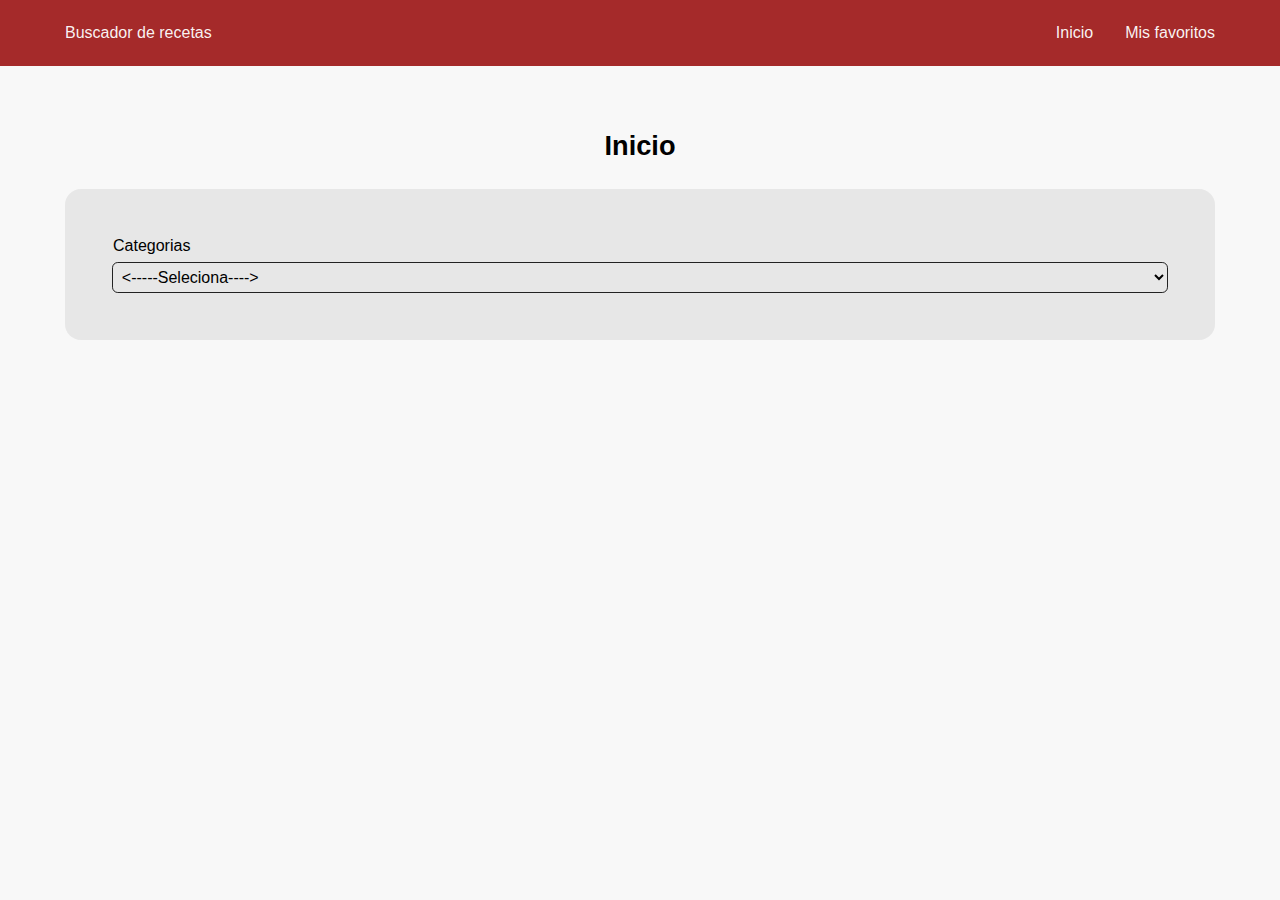
<file: buscador_recetas/index.html>
<!DOCTYPE html>
<html lang="es">
	<head>
		<meta charset="UTF-8" />
		<meta http-equiv="X-UA-Compatible" content="IE=edge" />
		<meta name="viewport" content="width=device-width, initial-scale=1.0" />
		<link rel="stylesheet" href="css/reset.css" />
		<link rel="stylesheet" href="css/styles.css" />
		<script defer src="app.js"></script>
		<title>Document</title>
	</head>
	<body>
		<header class="headerr">
			<div class="wrapper header">
				<h1 class="header__title">Buscador de recetas</h1>
				<nav class="header__nav">
					<ul class="header__nav-ul">
						<li class="header__nav-item">
							<a class="header__nav-link" href="index.html">Inicio</a>
						</li>
						<li class="header__nav-ul">
							<a class="header__nav-link" href="favoritos.html">Mis favoritos</a>
						</li>
					</ul>
				</nav>
			</div>
		</header>

		<main class="wrapper">
			<h2 class="title">Inicio</h2>
			<div class="select">
				<form class="form" action="" id="form">
					<labe class="form__label" for="categorias">Categorias</labe>
					<select class="form__select" name="categorias" id="categories">
						<option class="form__option" value=""><-----Seleciona----></option>
					</select>
				</form>
			</div>

			<section class="resultados">
				<!-- <h2 class="resultados__title">Resultados</h2>
				<div class="resultados__cotent">
					<article class="card">
						<div class="card__image">
							<img
								class="card__img"
								src="https://media.istockphoto.com/id/1081422898/es/foto/pan-frito-pato.jpg?s=612x612&w=0&k=20&c=EkLPXE34WLsjVb1_GH1d2vz8FLv222xLugXJBzUc8xc="
								loading="lazy"
								alt="Beef nad Mustard Pie"
							/>
						</div>
						<div class="card__info">
							<h2 class="card__title">Beef nad Mustard Pie</h2>
							<button class="card__btn" type="button">Ver Receta</button>
						</div>
					</article>
				</div> -->
			</section>

			<section class="modal">
				<div class="modal__container wrapper">
					<!-- <div class="modal__left">
						<h2 class="modal__title">Beef Wellington</h2>

						<img class="modal__img" src="https://www.themealdb.com/images/media/meals/wrssvt1511556563.jpg" alt="" />

						<div class="modal__content">
							<h3 class="modal__instructions">Instrucciones</h3>
							<p class="modal__description">
								Lorem ipsum dolor sit amet, consectetur adipisicing elit. Reiciendis impedit optio consectetur repellat, minima fuga facilis aperiam
							</p>
						</div>
					</div> -->
					<!-- <div class="modal__right">
						<h4 class="modal__ingredients">Ingredientes Y cantidades</h4>
						<ul class="modal__ul">
							<li class="modal__li">Leche- 100ml</li>
						</ul>
						<div class="modal__btns">
							<button class="modal__btn" id="favorito" type="button">Guardar Favorito</button>
							<button class="modal__btn modal__btn--grey" id="cerar" type="button">Cerrar</button>
						</div>
					</div> -->
				</div>
			</section>
		</main>
	</body>
</html>
</file>
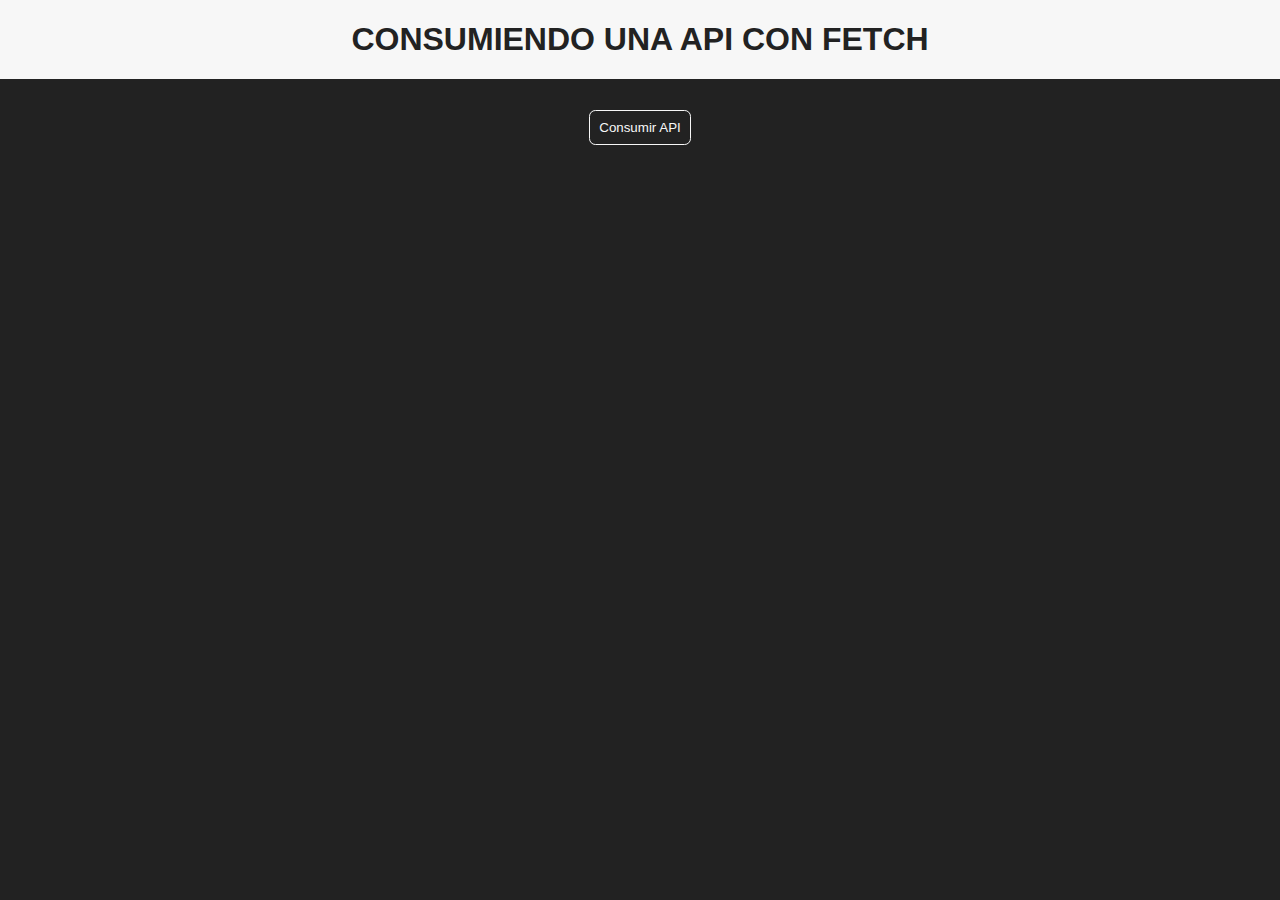
<file: Consumiendo-Api-Fetch/index.html>
<!DOCTYPE html>
<html lang="en">
	<head>
		<meta charset="UTF-8" />
		<meta http-equiv="X-UA-Compatible" content="IE=edge" />
		<meta name="viewport" content="width=device-width, initial-scale=1.0" />
		<link rel="stylesheet" href="css/styles.css" />
		<script defer src="app.js"></script>
		<title>API-FETCH</title>
	</head>
	<body>
		<header class="header">
			<div class="wrapper">
				<h1 class="header__title">CONSUMIENDO UNA API CON FETCH</h1>
			</div>
		</header>

		<main>
			<div class="wrapper">
				<button class="button" type="button" id="button">Consumir API</button>
				<div class="content">
					<!-- <section class="card">
						<h2 class="card__title">Titulo de la card</h2>
						<div class="card__btns">
							<a class="card__btn" href="https://unsplash.com/es/fotos/yC-Yzbqy7PY" target="_blank">Autor</a>
							<a class="card__btn" href="https://unsplash.com/es/fotos/yC-Yzbqy7PY" target="_blank">Ver imagen</a>
						</div>
					</section> -->
				</div>
			</div>
		</main>
	</body>
</html>
</file>
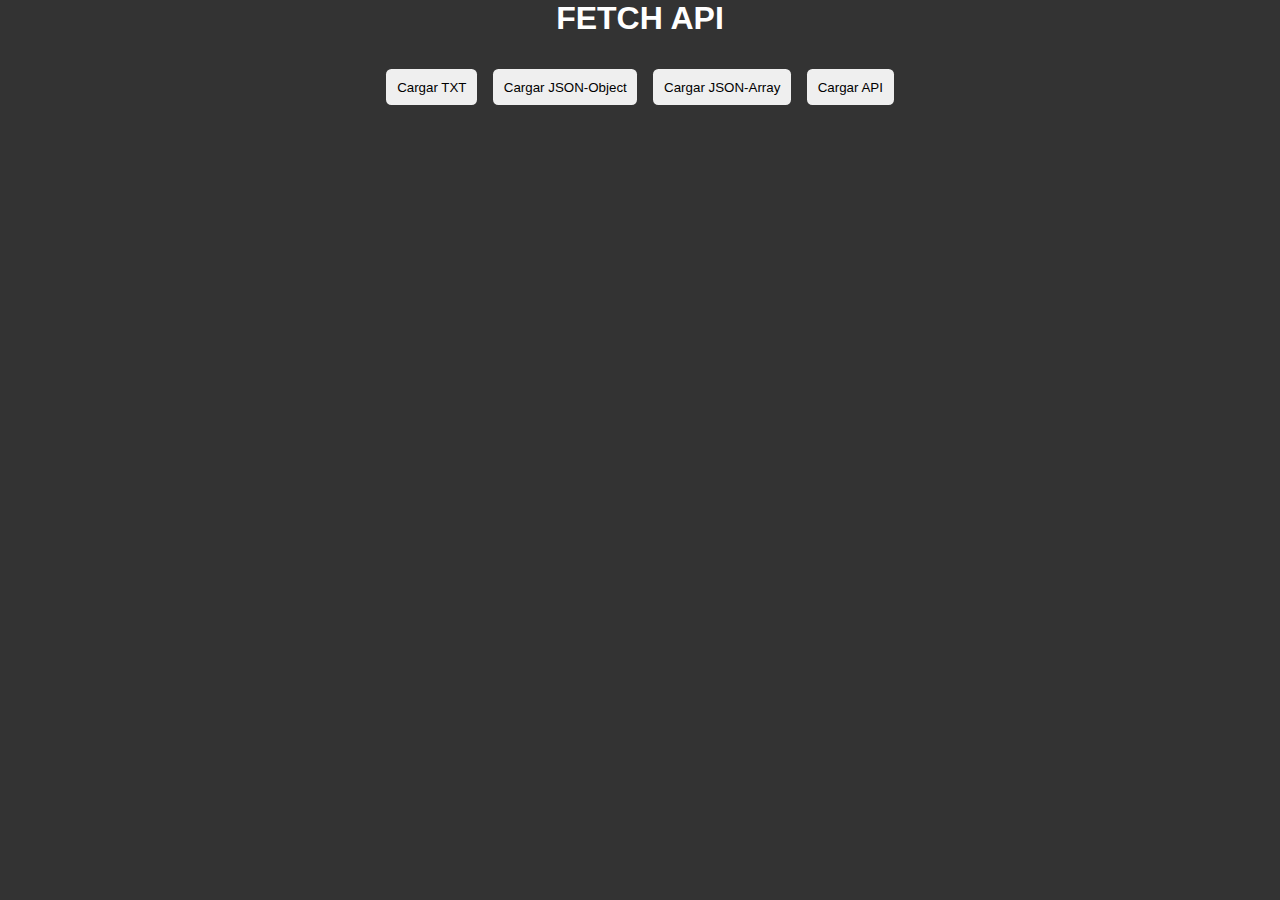
<file: fetchAPI/index.html>
<!DOCTYPE html>
<html lang="en">
	<head>
		<meta charset="UTF-8" />
		<meta http-equiv="X-UA-Compatible" content="IE=edge" />
		<meta name="viewport" content="width=device-width, initial-scale=1.0" />
		<link rel="stylesheet" href="../css/styles.css" />
		<script defer src="app.js"></script>
		<title>Fetch API</title>
	</head>
	<body>
		<div class="content">
			<h1 class="content__title">FETCH API</h1>
			<div class="content__btns">
				<button class="content__btn" type="button" id="cargar-txt">Cargar TXT</button>
				<button class="content__btn" type="button" id="cargar-json">Cargar JSON-Object</button>
				<button class="content__btn" type="button" id="cargar-json-array">Cargar JSON-Array</button>
				<button class="content__btn" type="button" id="cargar-api">Cargar API</button>
			</div>

			<div class="content__content"></div>
		</div>
	</body>
</html>
</file>
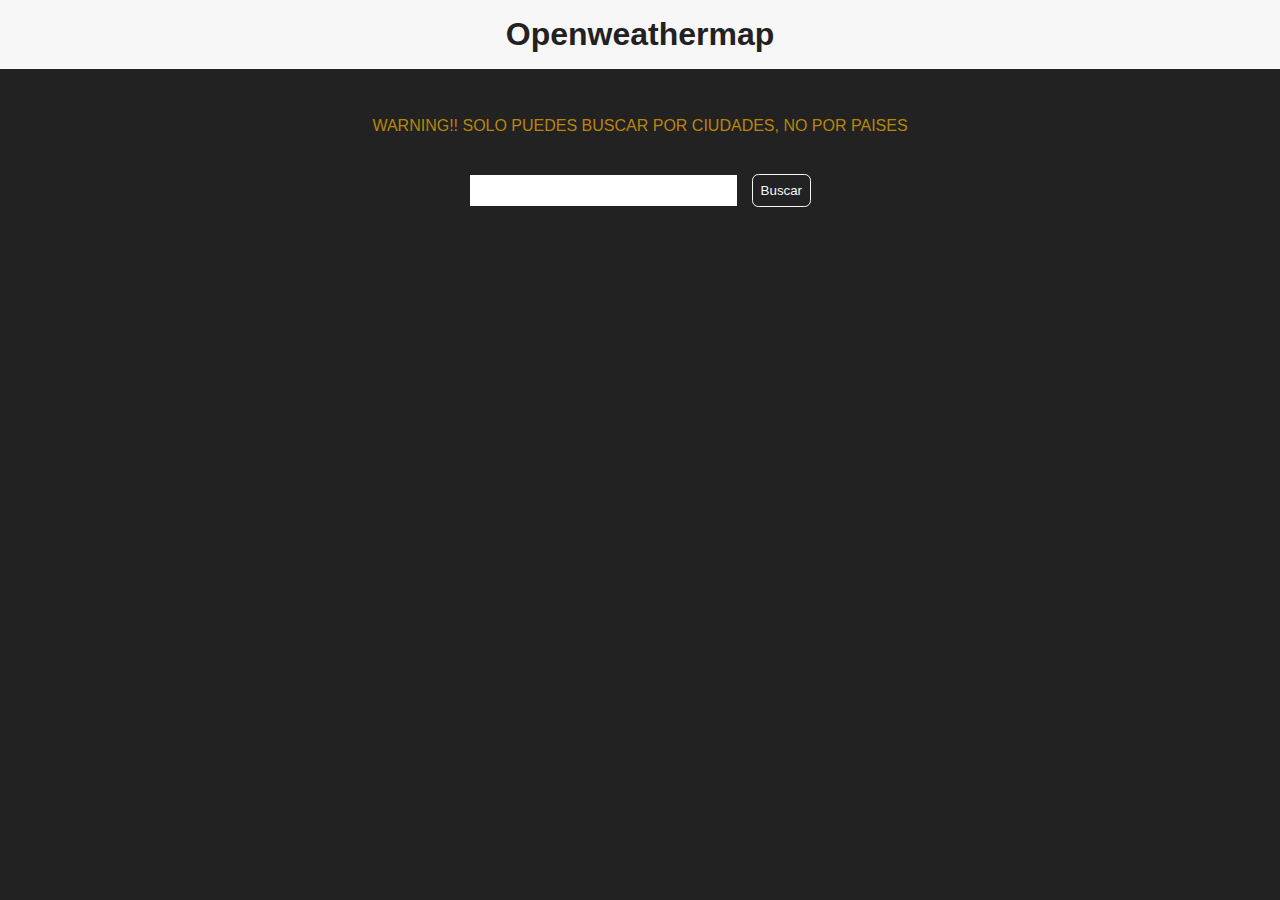
<file: openweathermap/index.html>
<!DOCTYPE html>
<html lang="en">
	<head>
		<meta charset="UTF-8" />
		<meta http-equiv="X-UA-Compatible" content="IE=edge" />
		<meta name="viewport" content="width=device-width, initial-scale=1.0" />
		<link rel="stylesheet" href="css/styles.css" />
		<script defer src="app.js"></script>
		<title>Openweathermap</title>
	</head>
	<body>
		<header class="header">
			<div class="wrapper">
				<h1 class="header__title">Openweathermap</h1>
			</div>
		</header>

		<main>
			<div class="wrapper">
				<p class="warning">Warning!! solo puedes buscar por ciudades, no por paises</p>
				<form class="form" action="" id="form">
					<input class="form__input" type="text" name="pais" id="pais" />

					<input class="form__submit" type="submit" value="Buscar" />
				</form>

				<div class="temp"></div>

				<div class="map"></div>
			</div>
		</main>
	</body>
</html>
</file>
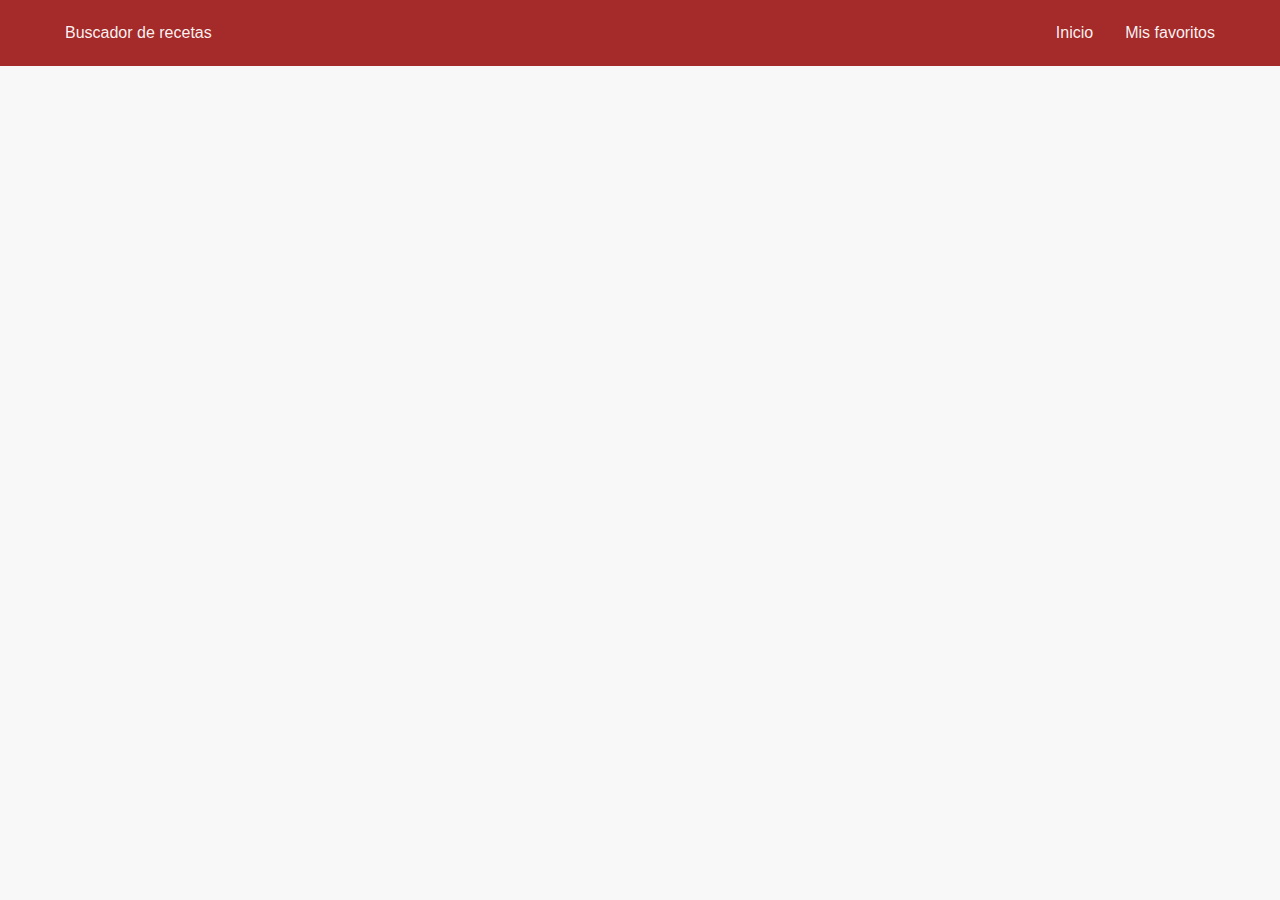
<file: buscador_recetas/favoritos.html>
<!DOCTYPE html>
<html lang="es">
	<head>
		<meta charset="UTF-8" />
		<meta http-equiv="X-UA-Compatible" content="IE=edge" />
		<meta name="viewport" content="width=device-width, initial-scale=1.0" />
		<link rel="stylesheet" href="css/reset.css" />
		<link rel="stylesheet" href="css/styles.css" />
		<script defer src="app.js"></script>
		<title>Document</title>
	</head>
	<body>
		<header class="headerr">
			<div class="wrapper header">
				<h1 class="header__title">Buscador de recetas</h1>
				<nav class="header__nav">
					<ul class="header__nav-ul">
						<li class="header__nav-item">
							<a class="header__nav-link" href="index.html">Inicio</a>
						</li>
						<li class="header__nav-ul">
							<a class="header__nav-link" href="favoritos.html">Mis favoritos</a>
						</li>
					</ul>
				</nav>
			</div>
		</header>

		<main class="wrapper">
			<section class="favoritos">
				<!-- <h2 class="resultados__title">Resultados</h2>
				<div class="resultados__cotent">
					<article class="card">
						<div class="card__image">
							<img
								class="card__img"
								src="https://media.istockphoto.com/id/1081422898/es/foto/pan-frito-pato.jpg?s=612x612&w=0&k=20&c=EkLPXE34WLsjVb1_GH1d2vz8FLv222xLugXJBzUc8xc="
								loading="lazy"
								alt="Beef nad Mustard Pie"
							/>
						</div>
						<div class="card__info">
							<h2 class="card__title">Beef nad Mustard Pie</h2>
							<button class="card__btn" type="button">Ver Receta</button>
						</div>
					</article>
				</div> -->
			</section>

			<section class="modal">
				<div class="modal__container wrapper">
					<!-- <div class="modal__left">
						<h2 class="modal__title">Beef Wellington</h2>

						<img class="modal__img" src="https://www.themealdb.com/images/media/meals/wrssvt1511556563.jpg" alt="" />

						<div class="modal__content">
							<h3 class="modal__instructions">Instrucciones</h3>
							<p class="modal__description">
								Lorem ipsum dolor sit amet, consectetur adipisicing elit. Reiciendis impedit optio consectetur repellat, minima fuga facilis aperiam
							</p>
						</div>
					</div> -->
					<!-- <div class="modal__right">
						<h4 class="modal__ingredients">Ingredientes Y cantidades</h4>
						<ul class="modal__ul">
							<li class="modal__li">Leche- 100ml</li>
						</ul>
						<div class="modal__btns">
							<button class="modal__btn" id="favorito" type="button">Guardar Favorito</button>
							<button class="modal__btn modal__btn--grey" id="cerar" type="button">Cerrar</button>
						</div>
					</div> -->
				</div>
			</section>
		</main>
	</body>
</html>
</file>
<file: buscador_recetas/css/styles.css>
:root {
	--primary-color: #a62520;
	--btn-color: #840007;
	--text-color: rgba(255, 255, 255, 0.945);
	--gay-color: #888a8a27;
	--card-color: #888a8a5e;
}

body {
	position: relative;
}
.wrapper {
	max-width: 1150px;
	margin-left: auto;
	margin-right: auto;
}
.headerr {
	padding: 1.5em;
	background-color: brown;
	margin-bottom: 4em;
}
.header {
	display: flex;
	justify-content: space-between;
	align-items: center;
}
.header__title,
.header__nav {
	color: var(--text-color);
}
.header__nav-ul {
	display: flex;
	column-gap: 2em;
}
.header__nav-item {
}
.header__nav-link {
}

.title {
	text-align: center;
	font-size: 1.7em;
	font-weight: bold;
	margin-bottom: 1em;
}
.select {
	padding: 3em;
	margin-bottom: 3em;
	background-color: var(--gay-color);
	border-radius: 1em;

	display: flex;
	flex-direction: column;
	justify-content: center;
	align-items: center;
}
.form {
	width: 100%;
	display: flex;
	flex-direction: column;
	row-gap: 0.5em;
}
.form__label {
	/* background-color: brown; */
}
.form__select {
	outline: 1px solid #222;
	border-radius: 0.3em;
	padding: 0.3em;
	/* background-color: yellow; */

	width: 100%;
}
.form__option {
	/* background-color: green; */
}
.resultados {
	/* background-color: aqua; */
}
.resultados__title {
	text-align: center;
	font-size: 1.3em;
	font-weight: bold;
	margin-bottom: 2em;
}
.resultados__cotent {
	padding: 0 0.7em;
	/* background-color: yellowgreen; */
	display: grid;
	grid-template-columns: repeat(4, 1fr);
	gap: 1.3em;
}

@media screen and (max-width: 1000px) {
	.resultados__cotent {
		grid-template-columns: repeat(3, 1fr);
	}
}
@media screen and (max-width: 730px) {
	.resultados__cotent {
		grid-template-columns: repeat(2, 1fr);
	}
}
@media screen and (max-width: 450px) {
	.resultados__cotent {
		grid-template-columns: repeat(1, 1fr);
	}
}
.card {
	border-radius: 0.5em;
	border-radius: 0.5em 0.5em 0 0;
}
.card__image {
	height: 17em;
	border-radius: 0.5em 0.5em 0 0;
}
.card__img {
	height: 100%;
	border-radius: 1em 1em 0 0;
}
.card__info {
	width: 100%;
	min-height: 5em;
	background-color: var(--card-color);
	border-radius: 0 0 0.5em 0.5em;

	display: flex;
	flex-direction: column;
	row-gap: 0.3em;
	justify-content: center;
	align-items: center;
}
.card__title {
	text-align: center;
}
.card__btn {
	width: 80%;
	padding: 0.4em 0;
	border-radius: 0.3em;
	cursor: pointer;
	text-align: center;
	background-color: var(--btn-color);
	color: var(--text-color);
}

/*--------MODAL SECTION--------*/
.modal {
	position: fixed;
	padding: 2em;
	width: 100%;
	height: 100vh;
	background-color: rgba(34, 34, 34, 0.966);
	top: 0;
	left: 0;
	transform: scale(0);
	transition: transform 0.3s;
	display: flex;
	justify-content: center;
	align-items: center;
}
.modal--active {
	transform: scale(1);
}
.modal__container {
	/* background-color: #a62520; */
	display: grid;
	grid-template-columns: repeat(2, 1fr);
	column-gap: 1em;
}
@media screen and (max-width: 43.75rem) {
	.modal {
		height: initial;
	}
	.modal__container {
		grid-template-columns: repeat(1, 1fr);
		row-gap: 1em;
	}
}
.modal__title {
	font-size: 1.5em;
	text-align: center;
	font-weight: bold;
	padding: 0.3em;
}
/*MODAL LEFT*/
.modal__left {
	background-color: rgba(255, 255, 255, 0.918);
	border-radius: 0.5em;
	/* background-color: antiquewhite; */
}
.modal__img {
	background-color: #840007;
	max-height: 20em;
}
.modal__content {
	/* background-color: azure; */
	padding: 1em;
}
.modal__instructions {
	font-size: 1.2em;
	margin-bottom: 0.8em;
}
.modal__description {
	max-height: 15em;
	font-size: 0.9em;
	overflow-y: scroll;
	line-height: 1.35em;
}
/*MODAL RIGHT*/
.modal__right {
	background-color: rgba(255, 255, 255, 0.918);
	padding: 0.4em;
	border-radius: 0.5em;

	display: flex;
	flex-direction: column;
	justify-content: space-evenly;
	row-gap: 1em;
	/* background-color: violet; */
}
.modal__ingredients {
	/* background-color: antiquewhite; */
	text-align: center;
	font-size: 1.2em;
	font-weight: bold;
}
.modal__ul {
	width: 100%;
	padding: 1em;
}
.modal__li {
	padding: 0.3em;
	border-bottom: 0.0625rem solid #222;
}
.modal__btns {
	/* background-color: bisque; */
	display: flex;
	justify-content: space-evenly;
}
.modal__btn {
	width: 10em;
	padding: 0.4em;
	border-radius: 0.3em;
	cursor: pointer;
	color: var(--text-color);
	background-color: var(--btn-color);
}
.modal__btn--grey {
	background-color: var(--card-color);
	color: #222;
}
</file>
<file: Consumiendo-Api-Fetch/css/styles.css>
* {
	box-sizing: border-box;
	margin: 0;
	padding: 0;
}

body {
	background-color: #222;
	color: #fff;
	font-family: Helvetica, Arial, sans-serif;
}
a {
	display: block;
	text-decoration: none;
}
img {
	max-width: 100%;
	width: 100%;
	object-fit: cover;
}
.wrapper {
	max-width: 1200px;
	margin-left: auto;
	margin-right: auto;
}
.header {
	padding: 1.3em 0;
	background-color: #f7f7f7;
	color: #222;
	margin-bottom: 2em;
}
.header__title {
	text-align: center;
}
@media screen and (max-width: 700px) {
	.header__title {
		font-size: 1.5em;
	}
}
.button {
	display: block;
	margin-left: auto;
	margin-right: auto;
	padding: 0.7em;
	margin-bottom: 2em;

	border: none;
	outline: 1px solid #f7f7f7;
	color: #f7f7f7;
	border-radius: 0.4em;
	cursor: pointer;
	background-color: transparent;
}
.content {
	/* background-color: aqua; */
	padding: 0 1em;
	display: grid;
	grid-template-columns: repeat(3, 1fr);
	gap: 1em;
}
@media screen and (max-width: 700px) {
	.content {
		grid-template-columns: repeat(2, 1fr);
	}
}
.card {
	background-color: #f7f7f7;
	border-radius: 0.5em;
	/* width: 20em; */
	padding: 1em;
}
.card__title {
	text-align: center;
	color: #222;
	margin-bottom: 0.5em;
}
.card__btns {
	display: flex;
	column-gap: 1em;
	justify-content: center;
	/* background-color: azure; */
}
.card__btn {
	outline: 0.0625rem solid #222;
	border-radius: 0.3em;
	padding: 0.5em;
	color: #222;
}
</file>
<file: css/styles.css>
* {
	box-sizing: border-box;
	margin: 0;
	padding: 0;
}

body {
	background-color: #333;
	color: #fff;
	font-family: Helvetica, Arial, sans-serif;
}
.content__title {
	text-align: center;
	margin-bottom: 1em;
}
.content__btns {
	display: flex;
	justify-content: center;
	gap: 1em;
	margin-bottom: 2em;
}
.content__btn {
	padding: 0.8em;
	cursor: pointer;
	border: none;

	border-radius: 0.4em;
}
.content__btn:hover {
	background-color: rgba(255, 225, 89, 0.192);
	color: #fff;
}
.content__content {
	padding: 2em;
}
</file>
<file: openweathermap/css/styles.css>
* {
	box-sizing: border-box;
	margin: 0;
	padding: 0;
}

body {
	background-color: #222;
	color: #fff;
	font-family: Helvetica, Arial, sans-serif;
}
iframe {
	max-width: 100%;
	width: 100%;
}

.wrapper {
	max-width: 1150px;
	margin-left: auto;
	margin-right: auto;
}
.header,
.form,
.temp {
	margin-bottom: 3em;
}
.header {
	padding: 1em 0;
	background-color: #f7f7f7;
	color: #222;
}
.header__title {
	text-align: center;
}
.warning {
	text-align: center;
	text-transform: uppercase;
	color: darkgoldenrod;
}
.form {
	position: relative;
	padding: 2.5em 1em;

	display: flex;
	justify-content: center;
	column-gap: 1em;
	/* background-color: antiquewhite; */
}
.form__input,
.form__submit {
	border: none;
	padding: 0.6em;
}
.form__input {
	width: 20em;
}
.form__submit {
	color: #f7f7f7;
	border-radius: 0.4em;
	background-color: transparent;
	outline: 1px solid #f7f7f7;
	cursor: pointer;
}
.form__alert {
	position: absolute;
	bottom: 0;
	background-color: red;
	padding: 0.3em;
}
.temp {
	/* background-color: brown; */
	display: flex;
	justify-content: space-evenly;
}
.temp__icon {
	/* background-color: yellowgreen; */
}
.tem__grades {
	display: flex;
	flex-direction: column;
	justify-content: center;
	row-gap: 1em;
	/* background-color: blueviolet; */
}
.tem__info {
	font-weight: bold;
}
/* .map {
	background-color: aquamarine;
} */
</file>
